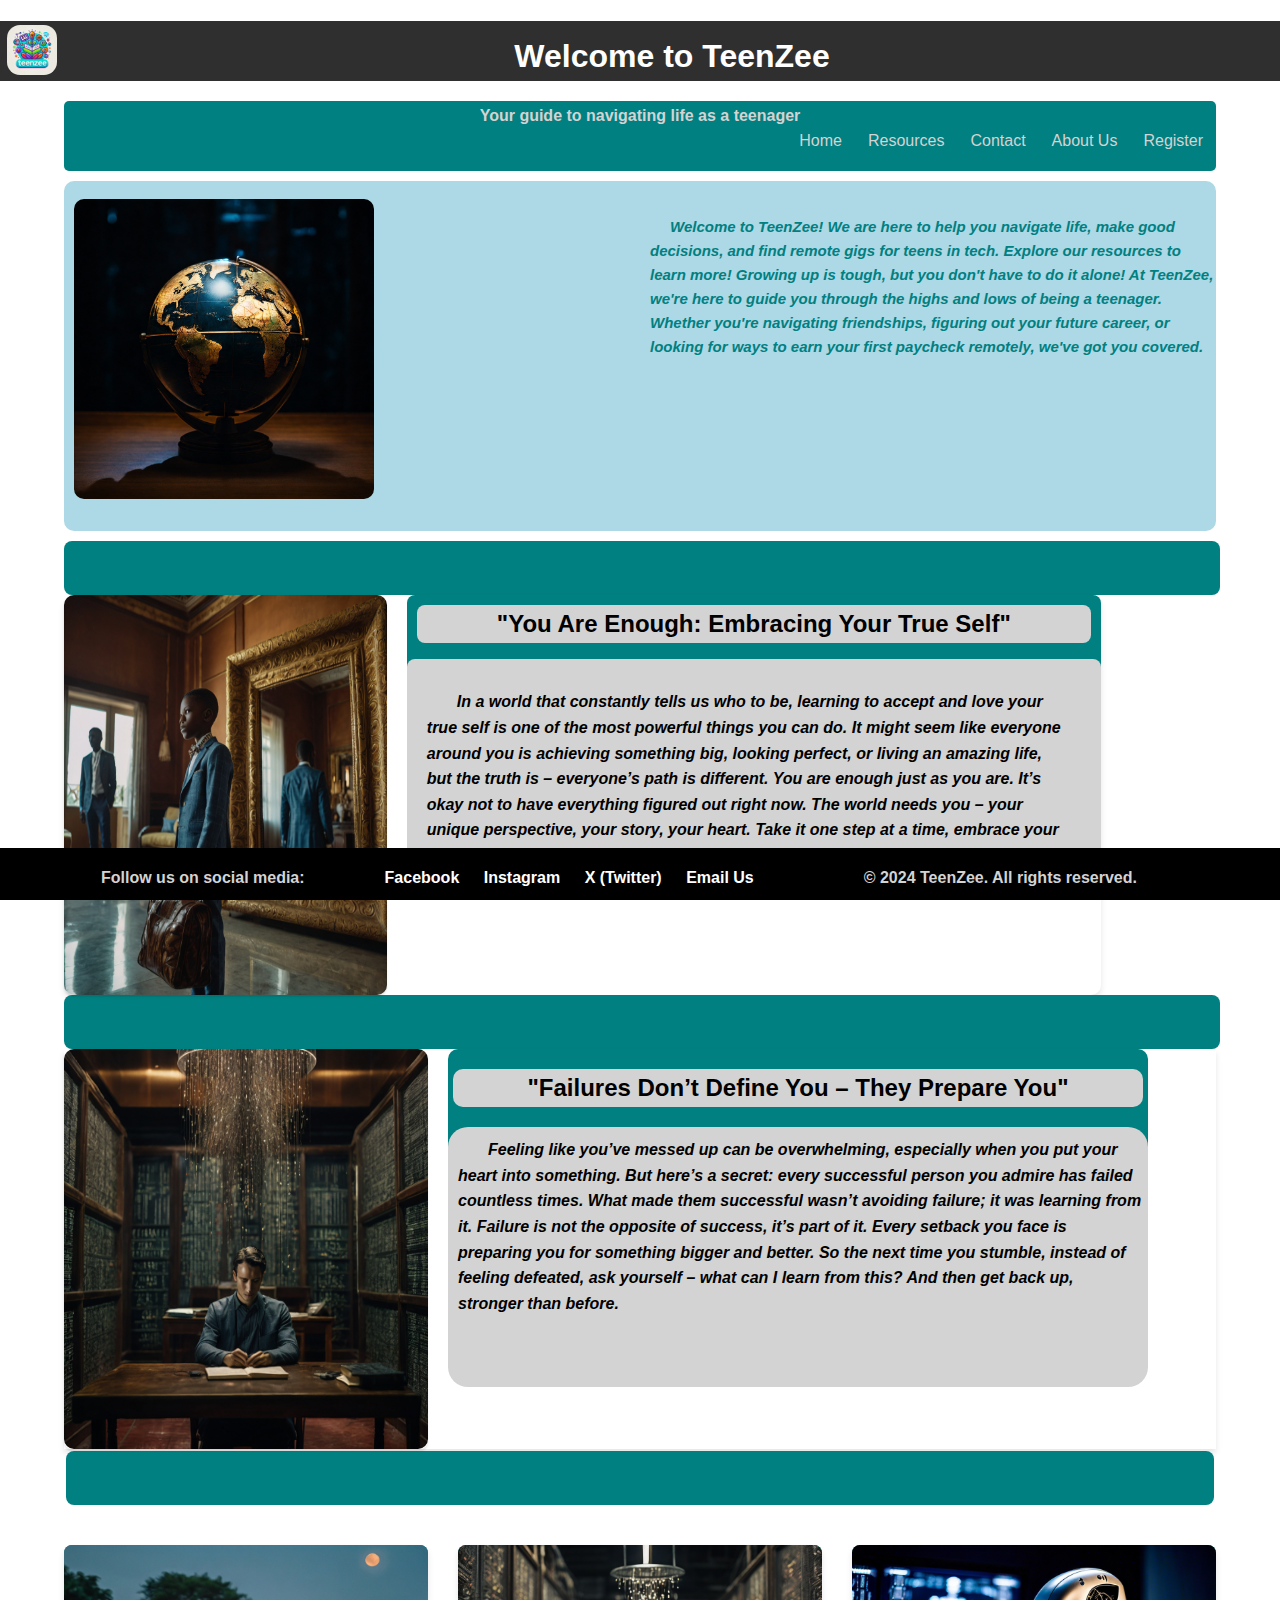
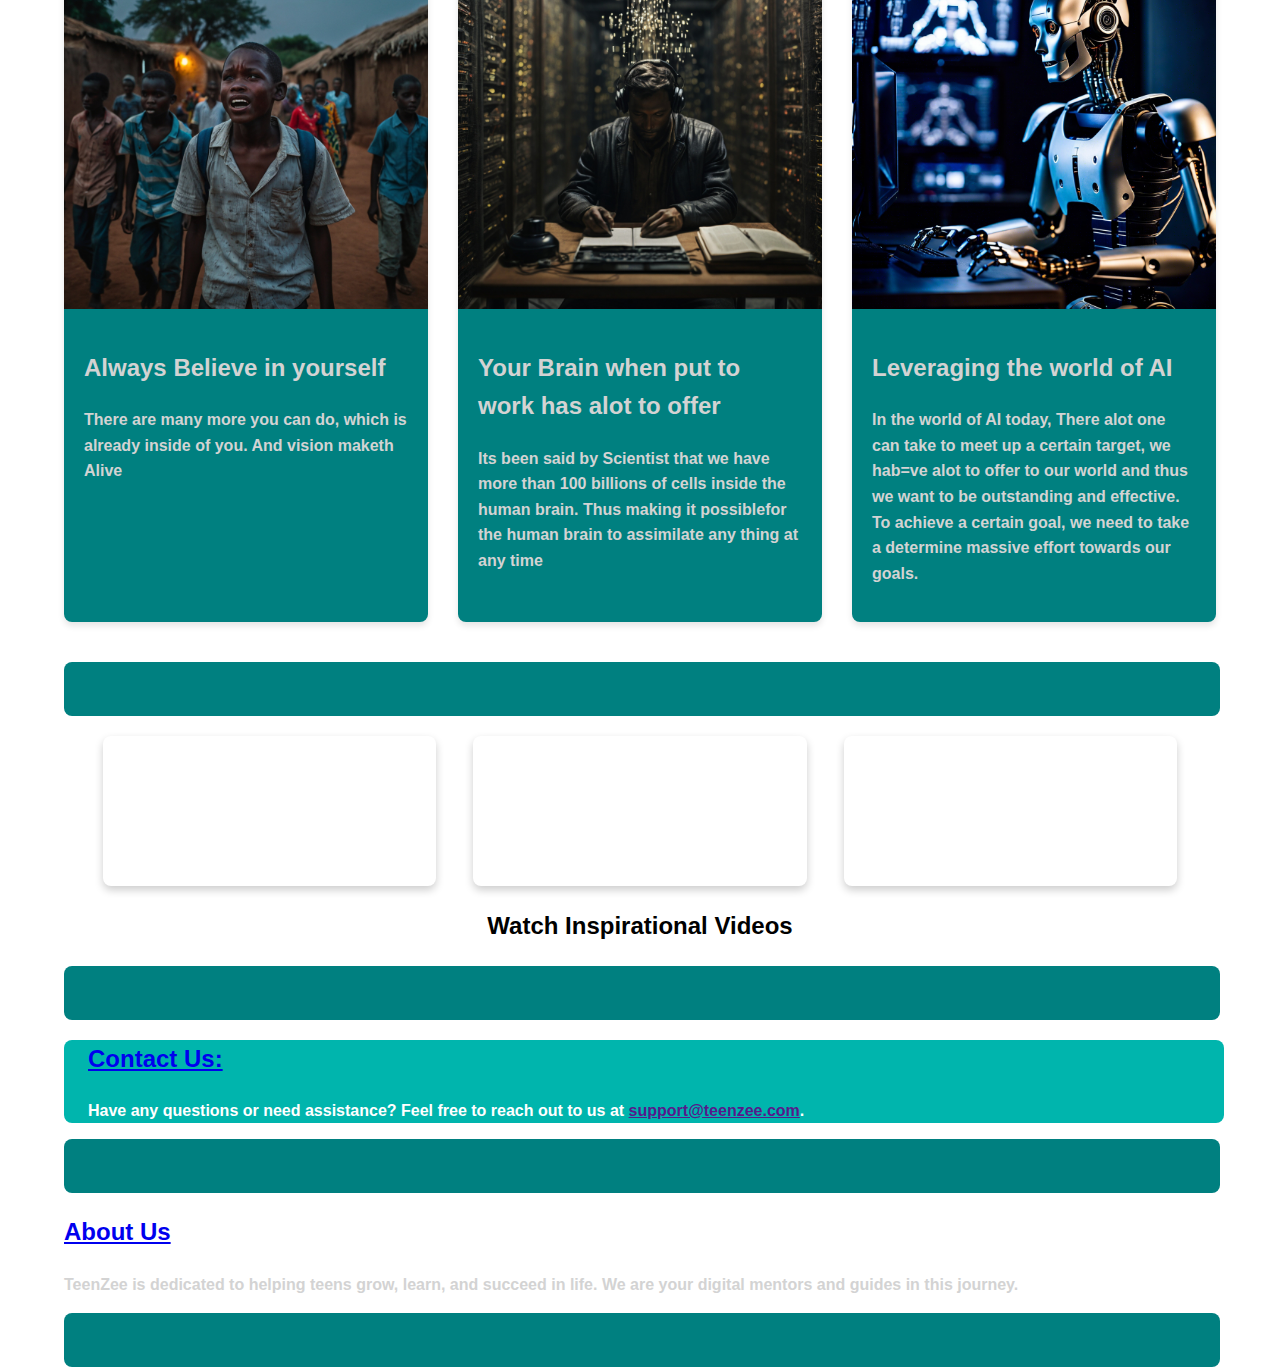
<file: index.html>
<!DOCTYPE html>
<html lang="en">

<head>
    
    <meta charset="UTF-8">
    <meta http-equiv="X-UA-Compatible" content="IE=edge" >
    <meta name="viewport" content="width=device-width, initial-scale=1">
    <meta name="viewport" content="width=device-width, initial-scale=1">
    <title>TeenZee - Navigating Teenage Life</title>
    <link rel="stylesheet" href="style/style.css">
    <!-- Add icon library -->
    <link rel="stylesheet" href="https://cdnjs.cloudflare.com/ajax/libs/font-awesome/4.7.0/css/font-awesome.min.css">
    
</head>

<body>


    <!-- Header section -->
    <header>
        
        <a href="home.html"><img class="h-logo" src="pictures/teenzee-logo.webp" alt=""></a>
        <h1>Welcome to TeenZee</h1>
        <p><b>Your guide to navigating life as a teenager</b></p>

    </header>
    <main>
        <!-- Navigation Bar -->
        <nav>
            <a href="form.php">Register</a>
            <a href="about.html">About Us</a>
            <a href="contact.html">Contact</a>
            <a href="resources.html">Resources</a>
            <a href="home.html"> Home</a>
        </nav>

        <!-- Main Content -->
        <div class="motivational-1">
            <div class="motivational-1-container"><img src="pictures/general-background.jpg" alt="belive in Yourself Its possible"></div>
                <div class="motivational-1-text">
                    <p><b>Welcome to TeenZee! We are here to help you navigate life, make good decisions, and find remote
                        gigs for teens in tech.
                        Explore our resources to learn more!
                        Growing up is tough, but you don't have to do
                        it alone! At TeenZee, we're here to guide you through the highs and lows of being a teenager.
                        Whether you're navigating friendships, figuring out your future career,
                        or looking for ways to earn your first paycheck remotely,
                        we've got you covered.
                    </p>
                </div>            
        </div>
        <!--for the write ups -->
        <div class="space-1"></div>
        <section id="intro-write-up">
           <div class="write-up-picture">
               <img class="write-up-image" src="pictures/belive-2.jpg" alt="having hope">
            </div>
            <div class="write-up-words">
                <h2>"You Are Enough: Embracing Your True Self"</h2>
                <p>In a world that constantly tells us who to be, 
                    learning to accept and love your true self is one of the most powerful things you can do. 
                    It might seem like everyone around you is achieving something big, 
                    looking perfect, or living an amazing life, but the truth is – everyone’s path is different. 
                    You are enough just as you are. It’s okay not to have everything figured out right now. 
                    The world needs you – your unique perspective, your story, your heart. 
                    Take it one step at a time, embrace your flaws, and never stop believing in your worth. 
                    Trust yourself because you’re capable of greatness.</p>
            </div>
         </section>
         <div class="space-2"></div>
         <!--Creating a colored space then a write up with picture-->
         <section id="intro-write-up-2">
            <div class="write-up-picture-2">
                <img class="write-up-image" src="pictures/mining-info.jpg" alt="failure Don't define you"></div>
            <div class="write-up-words-2">
                    <h2> "Failures Don’t Define You – They Prepare You"</h2>
                    <p>Feeling like you’ve messed up can be overwhelming, 
                        especially when you put your heart into something. 
                        But here’s a secret: every successful person you admire has failed countless times. 
                        What made them successful wasn’t avoiding failure; 
                        it was learning from it. Failure is not the opposite of success, it’s part of it. 
                        Every setback you face is preparing you for something bigger and better. 
                        So the next time you stumble, instead of feeling defeated, ask yourself – what can I learn from this? And then get back up, 
                        stronger than before.
                    </p>
            </div>
         </section>
         <!--for rectangular box -->
        <div class="space-3"></div>
        <div class="index"><!--<img src="pictures/belive-2.jpg" alt="">--></div>
        <section id="intros">
            <div class="intro">
                <img src="pictures/believe-1.jpg" alt="Believe in yourself">
                <div class="intro-content">
                    <h2>Always Believe in yourself</h2>
                    <p>There are many more you can do, which is already inside of you. And vision maketh Alive</p>
                </div>
            </div>
            <!--<a href="login.html" class="intro">-->
            <div class="intro">
                <img src="pictures/work-and-study.jpg" alt="Your brain has alot to offer">
                <div class="intro-content">
                    
                    <h2>Your Brain when put to work has alot to offer</h2>
                    <p>Its been said by Scientist that we have more than 100 billions of cells inside the human
                        brain. Thus making it possiblefor the human brain to assimilate any thing at any time
                    </p>
                   
                </div>
            </div>
            </a>
            <div class="intro">
                <img src="pictures/ai-1.png" alt="Leveraging the world of A I">
                <div class="intro-content">
                    <h2>Leveraging the world of AI</h2>
                    <p>In the world of AI today, There alot one can take to meet up a certain target, we hab=ve alot to 
                        offer to our world and thus we want to be outstanding and effective. To achieve a certain goal, we 
                        need to take a determine massive effort towards our goals. 
                    </p>

                </div>
            </div>

        </section>
        <div class="space-1"></div>

        <!-- for videos section -->
        <div class="youtube-videos">
            <tr>
                <td><iframe width="560" height="315" src="https://www.youtube.com/embed/FYb5Kx4ChvQ?si=X_srWhnIsM9GhEVZ"
                        title="YouTube video player" frameborder="0"
                        allow="accelerometer; autoplay; clipboard-write; encrypted-media; gyroscope; picture-in-picture; web-share"
                        referrerpolicy="strict-origin-when-cross-origin" allowfullscreen></iframe></td>
                <td><iframe width="560" height="315" src="https://www.youtube.com/embed/Zf87y5bWzUA?si=saxm8d0ZFpcSLP0Y"
                        title="Win or win" frameborder="0"
                        allow="accelerometer; autoplay; clipboard-write; encrypted-media; gyroscope; picture-in-picture; web-share"
                        referrerpolicy="strict-origin-when-cross-origin" allowfullscreen></iframe></td>
                <td><iframe width="560" height="315" src="https://www.youtube.com/embed/FUhfb2ESquo?si=mS-LrUgt2ils8Yfd"
                        title="YouTube video player" frameborder="0"
                        allow="accelerometer; autoplay; clipboard-write; encrypted-media; gyroscope; picture-in-picture; web-share"
                        referrerpolicy="strict-origin-when-cross-origin" allowfullscreen></iframe></td>     
            </tr>
        </div>
        <div class="call-to-action">
            <h2>Watch Inspirational Videos</h2>
        </div>
        <div class="space-1"></div>

        <!-- Contact Section -->
        <div class="contact-page">
            <h2><a href="contact.html">Contact Us: </a></h2>
            <p>Have any questions or need assistance? Feel free to reach out to us at <a href="">support@teenzee.com</a>.</p>
        </div>

        <div class="space-1"></div>
        <!-- About Us Section -->
        <div class="about-page">
            <h2><a href="about.html">About Us</a></h2>
            <p>TeenZee is dedicated to helping teens grow, learn, and succeed in life. We are your digital mentors and
                guides in this journey.</p>
        </div>

        
        <div class="space-1"></div>
        
    </main>
<!--Footer-->
<footer>
    <p>Follow us on social media:</p>
    <ul>
        <li><a href="https://www.facebook.com/victor chibuike" target="_blank">Facebook</a></li>
        <li><a href="https://www.instagram.com" target="_blank">Instagram</a></li>
        <li><a href="https://www.twitter.com/viktor chibuike" target="_blank">X (Twitter)</a></li>
        <li><a href="mailto:support@teenzee.com">Email Us</a></li>
    </ul>
    <p>&copy; 2024 TeenZee. All rights reserved.</p>
</footer>
</body>
</html>
</file>
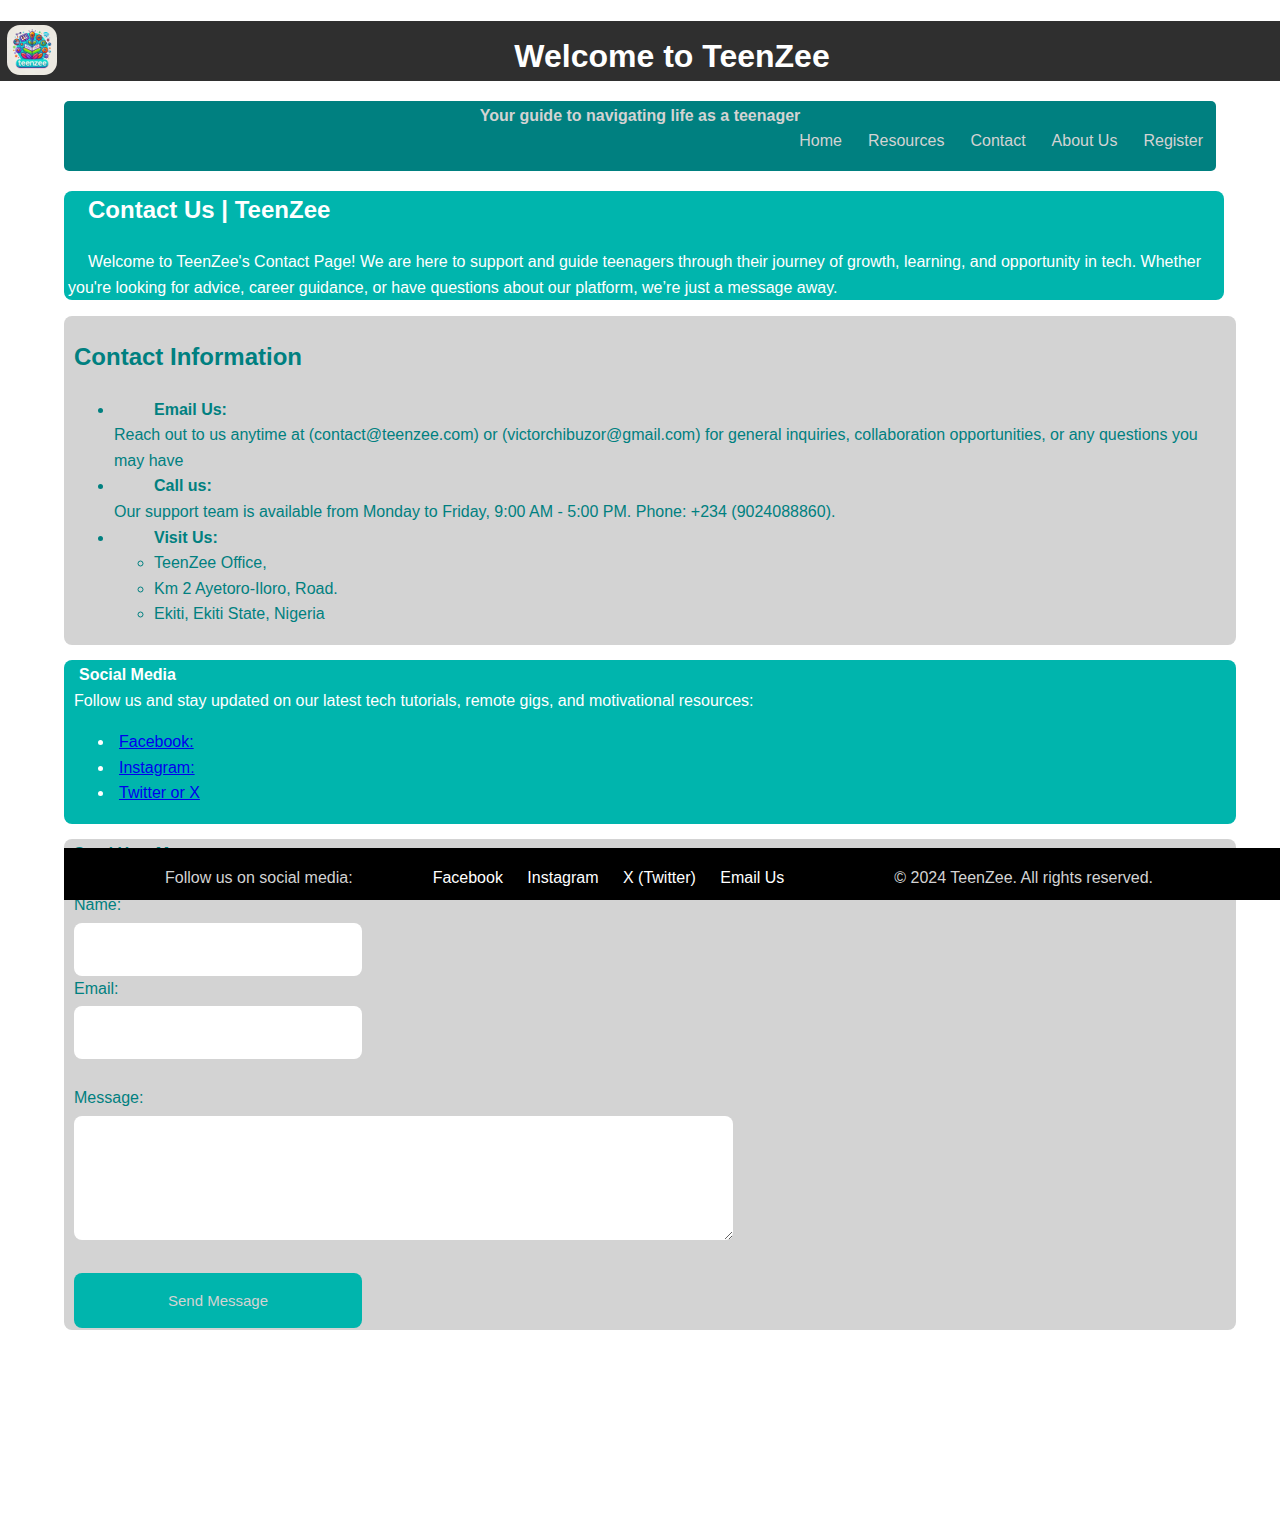
<file: contact.html>
<!DOCTYPE html>
<html lang="en">

<head>

    <meta charset="UTF-8">
    <meta http-equiv="X-UA-Compatible" content="IE=edge">
    <meta name="viewport" content="width=device-width, initial-scale=1">
    <meta name="viewport" content="width=device-width, initial-scale=1">
    <title>TeenZee - Navigating Teenage Life</title>
    <link rel="stylesheet" href="style/style.css">
    <!-- Add icon library -->
    <link rel="stylesheet" href="https://cdnjs.cloudflare.com/ajax/libs/font-awesome/4.7.0/css/font-awesome.min.css">

</head>

<body>


    <!-- Header section -->
    <header>

        <a href="home.html"><img class="h-logo" src="pictures/teenzee-logo.webp" alt=""></a>
        <h1>Welcome to TeenZee</h1>
        <p><b>Your guide to navigating life as a teenager</b></p>

    </header>
    <main>
        <!-- Navigation Bar -->
        <nav>
            <a href="form.php">Register</a>
            <a href="about.html">About Us</a>
            <a href="contact.html">Contact</a>
            <a href="resources.html">Resources</a>
            <a href="home.html"> Home</a>
        </nav>

        <!-- Main Content -->
        <section class="contact-page">
            <h2><b>Contact Us | TeenZee</b></h2>
            <p>Welcome to TeenZee's Contact Page! We are here to support and guide teenagers through their journey of
                growth, learning, and opportunity in tech. Whether you're looking for advice, career guidance, or have
                questions about our platform, we’re just a message away.</p>
        </section>
        <section class="contact-info">
            <h2>Contact Information</h2>
            <ul>
                <li>
                    <ol><b>Email Us:</b></ol>
                </li>
                Reach out to us anytime at (contact@teenzee.com) or (victorchibuzor@gmail.com) for general inquiries,
                collaboration opportunities,
                or any questions you may have
                <li>
                    <ol><b>Call us:</b></ol>
                </li>
                Our support team is available from Monday to Friday, 9:00 AM - 5:00 PM.
                Phone: +234 (9024088860).
                <li>
                    <ol><b>Visit Us:</b></ol>
                    <ul>
                        <li>TeenZee Office,</li>
                        <li>Km 2 Ayetoro-Iloro, Road.</li>
                        <li>Ekiti, Ekiti State, Nigeria</li>
                    </ul>
                </li>
            </ul>
        </section>
        <div class="contact-social">
            <b>Social Media</b><br>
            Follow us and stay updated on our latest tech tutorials, remote gigs, and motivational resources:
            <ul>

                <li><a href="https://www.facebook.com/victor chibuike" target="_blank">Facebook:</a></li>
                <li><a href="https://www.instagram.com" target="_blank">Instagram:</a></li>
                <li><a href="https://www.twitter.com/viktor chibuike" target="_blank">Twitter or X</a></li>
            </ul>
        </div>

        <div class="contact-msg">
            <b>Send Us a Message</b><br>
            If you have a question, suggestion, or just want to say hi, fill out the form below,
            and we'll get back to you within 24-48 hours!
            <form action="submit_form.php" method="POST">
                <label for="name" placeholder="Name">Name:</label>
                <input type="text" id="name" name="name" required><br>

                <label for="email" placeholder="Email">Email:</label>
                <input type="email" id="email" name="email" required><br><br>

                <label for="message">Message:</label>
                <textarea id="message" name="message" rows="8" cols="80" required></textarea><br><br>

                <input type="submit" value="Send Message">
            </form>
        </div>
        <div class="space"></div>

        <!-- Footer -->
        <footer>
            <p>Follow us on social media:</p>
            <ul>
                <li><a href="https://www.facebook.com/victor chibuike" target="_blank">Facebook</a></li>
                <li><a href="https://www.instagram.com" target="_blank">Instagram</a></li>
                <li><a href="https://www.twitter.com/viktor chibuike" target="_blank">X (Twitter)</a></li>
                <li><a href="mailto:support@teenzee.com">Email Us</a></li>
            </ul>
        </footer>
        <!--Footer-->
        <footer>
            <p>Follow us on social media:</p>
            <ul>
                <li><a href="https://www.facebook.com/victor chibuike" target="_blank">Facebook</a></li>
                <li><a href="https://www.instagram.com" target="_blank">Instagram</a></li>
                <li><a href="https://www.twitter.com/viktor chibuike" target="_blank">X (Twitter)</a></li>
                <li><a href="mailto:support@teenzee.com">Email Us</a></li>
            </ul>
            <p>&copy; 2024 TeenZee. All rights reserved.</p>
        </footer>
</body>

</html>
</file>
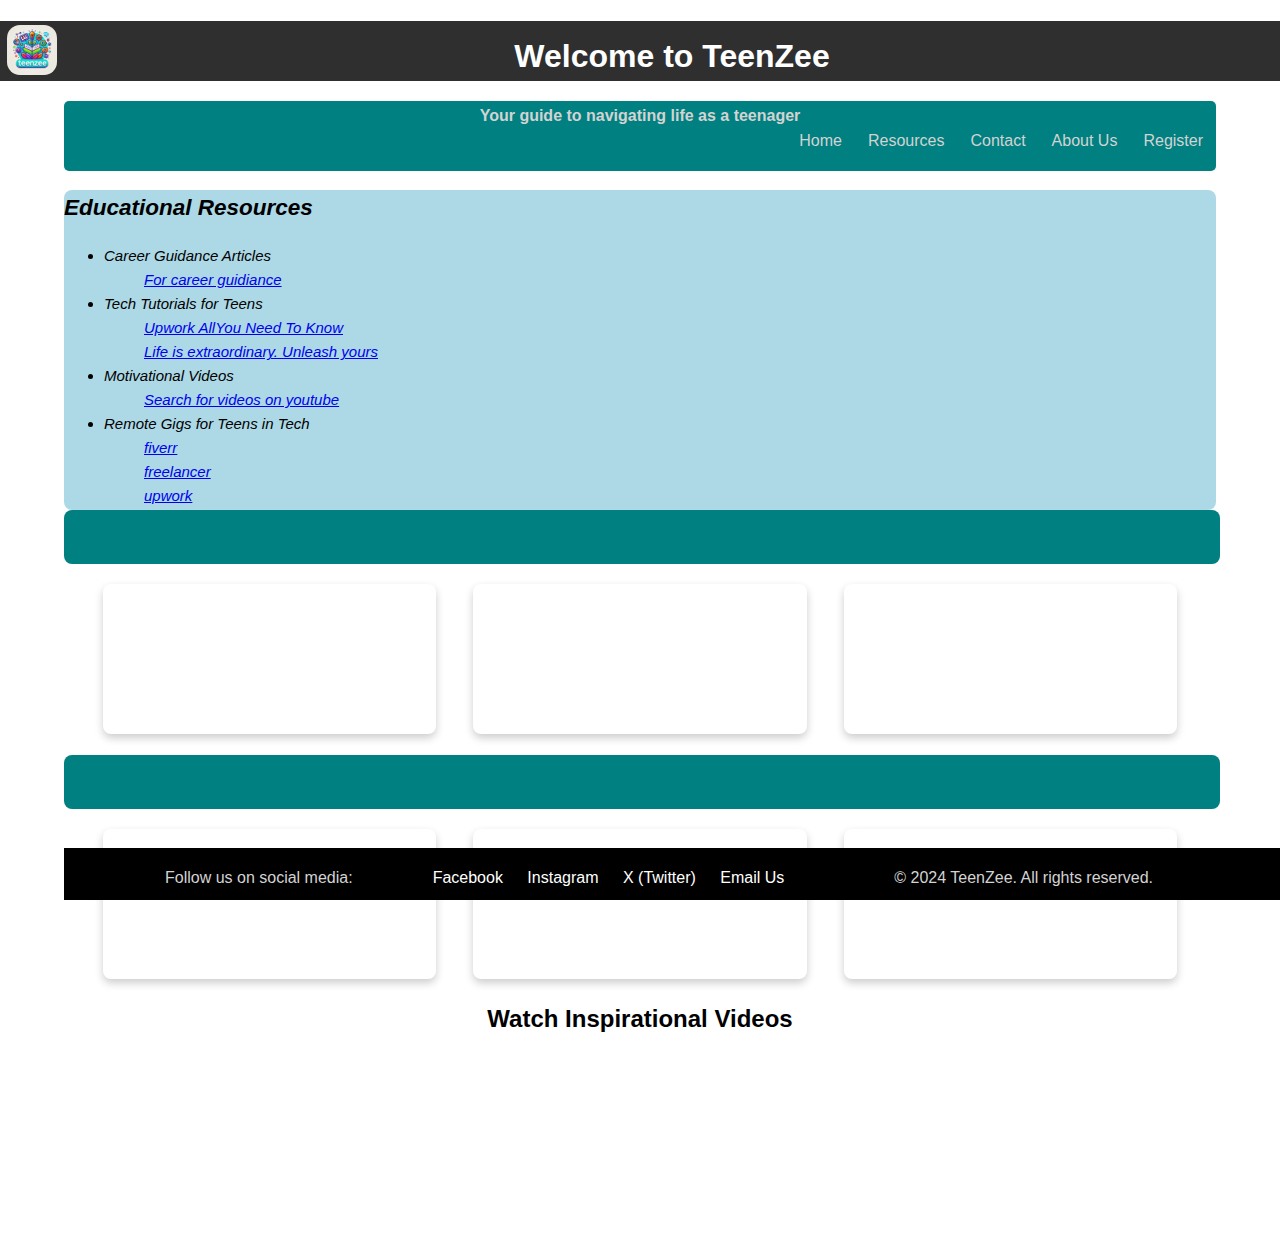
<file: resources.html>
<!DOCTYPE html>
<html lang="en">

<head>

    <meta charset="UTF-8">
    <meta http-equiv="X-UA-Compatible" content="IE=edge">
    <meta name="viewport" content="width=device-width, initial-scale=1">
    <meta name="viewport" content="width=device-width, initial-scale=1">
    <title>TeenZee - Navigating Teenage Life</title>
    <link rel="stylesheet" href="style/style.css">
    <!-- Add icon library -->
    <link rel="stylesheet" href="https://cdnjs.cloudflare.com/ajax/libs/font-awesome/4.7.0/css/font-awesome.min.css">

</head>

<body>


    <!-- Header section -->
    <header>

        <a href="home.html"><img class="h-logo" src="pictures/teenzee-logo.webp" alt=""></a>
        <h1>Welcome to TeenZee</h1>
        <p><b>Your guide to navigating life as a teenager</b></p>

    </header>
    <main>
        <!-- Navigation Bar -->
        <nav>
            <a href="form.php">Register</a>
            <a href="about.html">About Us</a>
            <a href="contact.html">Contact</a>
            <a href="resources.html">Resources</a>
            <a href="home.html"> Home</a>
        </nav>

        <!-- Main Content -->
        <section class="resources-page">
            <h2>Educational Resources</h2>
            <ul>
                <li>Career Guidance Articles</li>
                    <ol><a href="https://www.careerinstem.com/">For career guidiance</a></ol>
                <li>Tech Tutorials for Teens</li>
                    <ol><a href="https://www.teencoachacademy.com/"></a></ol>
                    <ol><a href="https://youtu.be/D_Q-Zf_aDkA?si=2oITyqFNU0DXfhmC">Upwork AllYou Need To Know</a></ol>
                    <ol><a href="https://www.tonyrobbins.com/">Life is extraordinary. Unleash yours</a></ol>
                <li>Motivational Videos</li>
                    <ol><a href="https://youtube.com">Search for videos on youtube</a></ol>
                <li>Remote Gigs for Teens in Tech</li>
                    <ol><a href="https://www.fiverr.com/">fiverr</a></ol>
                    <ol><a href="https://www.freelancer.com/">freelancer</a></ol>
                    <ol><a href="https://www.upwork.com/">upwork</a></ol>
            </ul>
        </section>
        <div class="space-1"></div>

        <div class="youtube-videos">
            <tr>
                <td><iframe width="560" height="315" src="https://www.youtube.com/embed/FYb5Kx4ChvQ?si=X_srWhnIsM9GhEVZ"
                        title="YouTube video player" frameborder="0"
                        allow="accelerometer; autoplay; clipboard-write; encrypted-media; gyroscope; picture-in-picture; web-share"
                        referrerpolicy="strict-origin-when-cross-origin" allowfullscreen></iframe></td>
                <td><iframe width="560" height="315" src="https://www.youtube.com/embed/Zf87y5bWzUA?si=saxm8d0ZFpcSLP0Y"
                        title="Win or win" frameborder="0"
                        allow="accelerometer; autoplay; clipboard-write; encrypted-media; gyroscope; picture-in-picture; web-share"
                        referrerpolicy="strict-origin-when-cross-origin" allowfullscreen></iframe></td>
                <td><iframe width="560" height="315" src="https://www.youtube.com/embed/FUhfb2ESquo?si=mS-LrUgt2ils8Yfd"
                        title="YouTube video player" frameborder="0"
                        allow="accelerometer; autoplay; clipboard-write; encrypted-media; gyroscope; picture-in-picture; web-share"
                        referrerpolicy="strict-origin-when-cross-origin" allowfullscreen></iframe></td>
            </tr>
        </div>
        <div class="space-1"></div>


        <div class="youtube-videos">
            <tr>
                <td><iframe width="560" height="315" src="https://www.youtube.com/embed/Qi7rJFLWhyA?si=EjKnDSkVouOi4QJa" title="YouTube video player" frameborder="0" allow="accelerometer; autoplay; clipboard-write; encrypted-media; gyroscope; picture-in-picture; web-share" referrerpolicy="strict-origin-when-cross-origin" allowfullscreen></iframe></td>
                <td><iframe width="560" height="315" src="https://www.youtube.com/embed/_pEEVtiReVc?si=ZW-fBgsQl4FsAiP8" title="YouTube video player" frameborder="0" allow="accelerometer; autoplay; clipboard-write; encrypted-media; gyroscope; picture-in-picture; web-share" referrerpolicy="strict-origin-when-cross-origin" allowfullscreen></iframe></td>
                <td><iframe width="560" height="315" src="https://www.youtube.com/embed/InjJ7WIpsZE?si=WgOk2kUHRp44a_dY" title="YouTube video player" frameborder="0" allow="accelerometer; autoplay; clipboard-write; encrypted-media; gyroscope; picture-in-picture; web-share" referrerpolicy="strict-origin-when-cross-origin" allowfullscreen></iframe></iframe></td>
            </tr>
        </div>
        <div class="call-to-action">
            <h2>Watch Inspirational Videos</h2>
        </div>
        <div class="space"></div>
        <!--Footer-->
        <footer>
            <p>Follow us on social media:</p>
            <ul>
                <li><a href="https://www.facebook.com/victor chibuike" target="_blank">Facebook</a></li>
                <li><a href="https://www.instagram.com" target="_blank">Instagram</a></li>
                <li><a href="https://www.twitter.com/viktor chibuike" target="_blank">X (Twitter)</a></li>
                <li><a href="mailto:support@teenzee.com">Email Us</a></li>
            </ul>
            <p>&copy; 2024 TeenZee. All rights reserved.</p>
        </footer>
</body>

</html>
</file>
<file: style/style.css>
/* General Styles */
@charset "utf-8";

:root {
  --primary-color: #008080;
  --secondary-color: #00b5ad;
  --background-color: #d3d3d3;
  --text-color: #000000;
  --for-dark-bg: #ffffff;
  --for-headers: #2f2f2f;
  --for-moltivation-2: #add8e6;
  --for-moltivation: #ff6f61;
}

/* {
    outline: 1px solid red; /* Shows the boundaries of all elements 
}
 */
html[Attributesstyle] {
  -webkit-localeany: "en";
}

:host,
:root {
  --rem: 16;
}

:root {
  view-transition-name: root;
}

html {
  display: block;
}

body,
html {
  font-family: Arial, sans-serif;
  margin: 0;
  padding: 0;
  color: var(--background-color);
  background-color: var(--light-color);
  line-height: 1.6;
  background-size: cover;
  min-height: calc(100vh - 100px);
}

main {
  flex: 1;
  margin: 10px auto 0;
  padding: 0px;
  min-height: calc(100vh - 100px);
}

header {
  background-color: var(--for-headers);
  float: center;
  margin-top: 10px;
  color: var(--for-dark-bg);
  text-align: center;
  height: 60px;
  margin-bottom: 20px;
}

header h1 {
  padding-top: 10px;
  margin-bottom: 10px;
  font-family: Arial, Helvetica, sans-serif;
  font-size: xx-large;
}

header p {
  padding-top: 10px;
  color: var(--background-color);
  margin-top: 0px;
}

.h-logo {
  height: 50px;
  width: 50px;
  padding: 2px;
  border-radius: 15px;
  float: left;
  margin: 2px 5px 10px 5px;
}

/* for nav bar */

nav {
  background-color: var(--primary-color);
  overflow: hidden;
  padding-top: 10px;
  margin-top: 10px;
  border-radius: 5px;
}

nav a {
  float: right;
  display: inline-flex;
  color: var(--background-color);
  text-align: center;
  padding: 17px 13px;
  text-decoration: none;
}

nav a:hover {
  background-color: var(--for-headers);
  box-shadow: var(--secondary-color);
  border-radius: 30px 5px 30px 2px;
  transform: translateY(-3px);
  height: 20px;
  padding-top: 10px;
}

/* for the first write up */

.motivational-1 {
  display: flex;
  justify-content: center;
  align-items: center;
  flex-wrap: nowrap;
  margin-top: 10px;
  background-color: var(--for-moltivation-2);
  border-radius: 10px;
  height: 350px;
  width: auto;
  margin-bottom: 10px;
}

.motivational-1-container {
  float: left;
  padding: 10px;
  height: auto;
}

.motivational-1 p {
  height: auto;
  float: right;
  border-radius: 10px;
  text-indent: 10px;
  display: inline-flex;
  flex-direction: row;
  background-color: var(--for-moltivation-2);
  color: var(--text-color);
  font-style: italic;
  font-family: Arial, Helvetica, sans-serif;
}

.motivational-1 b {
  color: var(--primary-color);
  text-indent: 20px;
  font-size: 15px;
}

.motivational-1 img {
  float: left;
  height: 300px;
  border-radius: 10px;
}

/* for section intro-write-up */
#intro-write-up {
  display: flex;
  flex-direction: row;
  align-items: normal;
  gap: 20px;
  flex-basis: calc(33.333% - 20px);
  box-shadow: 0 4px 6px rgba(0, 0, 0, 0.1);
  transition: transform 0.3s ease;
  border-radius: 10px;
}

#intro-write-up:hover {
  transform: translateY(-10px);
}

.write-up-picture {
  display: flex;
  justify-content: space-between;
  align-items: row;
  border-radius: 10px;
  height: auto;
  width: 100%;
  float: left;
  flex-basis: calc(33.333% - 20px);
  box-shadow: 0 2px 2px rgba(0, 0, 0, 0.1);
}

.write-up-words {
  height: 300px;
  width: 700px;
  border-radius: 8px;
  background-color: var(--background-color);
  color: var(--text-color);
  background-color: var(--primary-color);
  float: left;
}

.write-up-words h2 {
  background-color: var(--background-color);
  text-align: center;
  border-radius: 8px;
  margin: 10px;
}

.write-up-words p {
  background-color: var(--background-color);
  text-indent: 30px;
  height: 70%;
  padding: 30px 30px 0px 20px;
  border-radius: 8px;
  font-style: italic;
}

.write-up-image {
  height: 400px;
  width: 100%;
  max-width: 600px;
  float: left;
  border-radius: 10px;
}

/* for rectangular breakage */
.space-1 {
  height: 50px;
  width: 100%;
  border-radius: 8px;
  background-color: var(--primary-color);
  border: none;
  padding: 2px 2px 2px 2px;
}

/* for rectangular breakage 2 */
.space-2 {
  height: 50px;
  width: 100%;
  border-radius: 8px;
  background-color: var(--primary-color);
  border: none;
  padding: 2px 2px 2px 2px;
}

.space-3 {
  height: 50px;
  width: auto;
  border-radius: 8px;
  background: var(--primary-color);
  border: none;
  border-inline: none;
  padding: 2px 2px 2px 2px;
  margin: 2px 2px 2px 2px;
}

/* for section intro-write-up-2 */

#intro-write-up-2 {
  display: flex;
  flex-direction: row;
  align-items: normal;
  gap: 20px;
  transition: transform 0.3s ease;
  flex-basis: calc(33.333% - 20px);
  box-shadow: 0 4px 6px rgba(0, 0, 0, 0.1);
}

#intro-write-up-2:hover {
  transform: translateY(-5px);
}

.write-up-picture-2 {
  display: flex;
  justify-content: space-between;
  align-items: row;
  height: auto;
  width: 100%;
  border-radius: 8px;
  float: left;
  flex-basis: calc(33.333% - 20px);
  box-shadow: 0 2px 2px rgba(0, 0, 0, 0.1);
}

.write-up-words-2 {
  background-color: var(--primary-color);
  height: 250px;
  width: 700px;
  border-radius: 10px;
}

.write-up-words-2 h2 {
  background-color: var(--background-color);
  border-radius: 10px;
  text-align: center;
  color: var(--text-color);
  margin-left: 5px;
  margin-right: 5px;
}

.write-up-words-2 p {
  background-color: var(--background-color);
  text-indent: 30px;
  font-style: italic;
  font-family: Arial, Helvetica, sans-serif;
  border-radius: 20px;
  color: var(--text-color);
  height: 100%;
  padding: 10px 6px 0px 10px;
}

.index {
  height: 30px;
  width: 30px;
  float: left;
  border-radius: 10px;
}

.img {
  float: left;
  border-radius: 5px;
  height: 5px;
  width: 5px;
  margin-left: 0px;
}

#intros {
  display: flex;
  flex-wrap: wrap;
  justify-content: space-between;
  margin-top: 40px;
}

.intro {
  flex-basis: calc(33.333% - 20px);
  margin-bottom: 40px;
  background: var(--primary-color);
  border-radius: 8px;
  overflow: hidden;
  box-shadow: 0 4px 6px rgba(0, 0, 0, 0.1);
  transition: transform 0.3s ease;
}

.intro:hover {
  transform: translateY(-5px);
  color: var(--text-color);
}

.intro img {
  max-width: 100%;
  height: auto;
  display: block;
}

.intro-content {
  padding: 20px;
}

.video-section {
  margin: 40px 0;
}

.video-section iframe {
  width: 100%;
  max-width: 560px;
  height: 315px;
}
/* for form page and signup page */
.bbody {
  background: var(--for-headers) no-repeat;
  background-image: url(/pictures/form-sign-picture.jpg);
  background-position: center;
  background-size: cover;
  min-height: 100vh;
  width: 100%;
}

.login-container {
  display: flex;
  justify-content: center;
  align-items: center;
  min-height: 100vh;
}

.form-box {
  position: relative;
  width: 400px;
  height: 550px;
  border: 2px solid rgba(255, 255, 2550.5);
  border-radius: 20px;
  backdrop-filter: blur(15px);
  display: flex;
  justify-content: center;
  align-items: center;
}

.form-box h2 {
  color: var(--background-color);
  text-align: center;
  font-size: 30px;
}

.form-box .input-box {
  position: relative;
  margin: 20px 0;
  width: 310px;
  border-bottom: 2px solid var(--for-dark-bg);
}

.form-box .input-box input {
  width: 80%;
  height: 45px;
  color: var(--for-dark-bg);
  background: transparent;
  border: none;
  outline: none;
  padding: var(--for-dark-bg);
  font-size: 14px;
}

input::placeholder {
  color: var(--background-color);
}

.btn {
  color: var(--background-color);
  background: var(--primary-color);
  width: 100%;
  height: 40px;
  display: flex;
  justify-content: center;
  align-items: center;
  border-radius: 5px;
  outline: none;
  border: none;
  font-size: 16px;
  cursor: pointer;
  box-shadow: 3px 0 10px rgba(255, 255, 2550.5);
}

.group {
  display: flex;
  justify-content: center;
}

.group span {
  color: var(--for-dark-bg);
  position: relative;
  top: 10px;
  text-decoration: none;
  font-weight: 500;
  padding-top: 2px;
  padding-right: 2px;
}

.group span a {
  color: var(--for-dark-bg);
  position: relative;
  font-weight: 500;
  margin: 5px 0 10px 0;
}

.group a:focus {
  color: var(--for-dark-bg);
  text-decoration: underline;
}

.space {
  height: 200px;
  width: 100%;
}

/* for Youtube Videos */

.youtube-videos {
  display: flex;
  justify-content: space-around;
  flex-wrap: wrap;
  padding: 20px;
  margin-bottom: 1px;
}

.youtube-videos tr {
  width: 30%;
}

.youtube-videos iframe {
  width: 30%;
  height: 40%;
  border-radius: 8px;
  box-shadow: 0 4px 8px rgba(0, 0, 0, 0.2);
}


.call-to-action {
  text-align: center;
  color: var(--text-color);
}

.call-to-action h2 {
  margin-top: 0px;
}

.call-to-action:hover {
  text-decoration: underline;
}

footer {
  display: flex;
  flex-direction: row;
  background-color: var(--text-color);
  color: var(--background-color);
  padding: 1px;
  position: fixed;
  bottom: 0;
  width: 100%;
  height: 50px;
}

footer ul {
  margin-left: 70px;
  text-align: center;
  list-style-type: none;
  padding: 0;
  height: 1px;
}

footer ul li {
  margin-left: 30px;
  display: inline;
  margin: 0 10px;
}

footer ul li a {
  color: var(--for-dark-bg);
  text-decoration: none;
  font-family: "Franklin Gothic Medium", "Arial Narrow", Arial, sans-serif;
}

footer ul li a:hover {
  text-decoration: underline;
}

footer p {
  margin-left: 100px;
}

/*for login page */
.login-section container {
  width: 30%;
  max-width: 50px;
  margin: 100px auto;
  background-image: url(/pictures/inside-login1.jpg);
  padding: 20px;
  border-radius: 10px;
  box-shadow: 0 4px 8px rgba(0, 0, 0, 0.1);
}

.login-section container h2 {
  text-align: center;
  padding-top: 10px;
  color: #333;
}

.form-group {
  margin-bottom: 5px;
}

label {
  display: block;
  margin-bottom: 5px;
}

/*for Resources.html */

.resources-page {
    color: var(--text-color);
    font-style: italic;
    font-size: 15px;
    font-family: Arial, Helvetica, sans-serif;
    height: 320px;
    width: 100%;
    background-color: var(--for-moltivation-2);
    border-radius: 8px;
}

/*for contact.html */
.contact-page {
    color: var(--for-dark-bg);
    text-indent: 20px;
    height: auto;
    width: 100%;
    background-color: var(--secondary-color);
    border-radius: 8px;
    padding: 0px 4px;
}
.contact-info {
    color: var(--primary-color);
    height: auto;
    width: 100%;
    background-color: var(--background-color);
    padding: 2px 10px;
    border-radius: 8px;
}
.contact-social {
    text-indent: 5px;
    color: var(--for-dark-bg);
    height: auto;
    width: 100%;
    background-color: var(--secondary-color);
    padding: 2px 10px;
    border-radius: 8px;
    margin-top: 15px;
}

.contact-msg {
    color: var(--primary-color);
    height: auto;
    width: 100%;
    background-color: var(--background-color);
    padding: 2px 10px;
    border-radius: 8px;
    margin-top: 15px;
}
.contact-msg textarea {
    border-radius: 8px;
    border: none;

}
input[type="text"],
input[type="Email"],
input[type="submit"],
select {
  width: 25%;
  display:flexbox;
  padding: 19px 0;
  border-radius: 8px;
  border: var(--background-color);
}
input[type="submit"]{
    background-color: var(--secondary-color);
    color: var(--background-color);
    font-size: 15px;
}
/* For About Us Section */
.about-us-page {
    color: var(--for-dark-bg);
    height: auto;
    width: 100%;
    background-color: var(--secondary-color);
    padding: 0 5px;
    text-indent: 20px;
    border-radius: 8px;
}

.about-us-our-mission {
    color: var(--primary-color);
    height: auto;
    width: 100%;
    background-color: var(--background-color);
    padding: 4px 5px;
    text-indent: 20px;
    border-radius: 8px;
    margin-top: 10px;
}

.about-us-why-teenzee {
    color: var(--for-dark-bg);
    height: auto;
    width: 100%;
    background-color: var(--secondary-color);
    padding: 4px 5px;
    text-indent: 20px;
    border-radius: 8px;
    margin-top: 10px;
}

.about-us-our-vision {
    color: var(--primary-color);
    height: auto;
    width: 100%;
    background-color: var(--background-color);
    padding: 4px 5px;
    text-indent: 20px;
    border-radius: 8px;
    margin-top: 10px;
}

.about-us-meet-ourteam {
    color: var(--for-dark-bg);
    height: auto;
    width: 100%;
    background-color: var(--secondary-color);
    padding: 4px 5px;
    text-indent: 20px;
    border-radius: 8px;
    margin-top: 10px;
}
.about-us-meet-ourteam img {
    border-color: var(--background-color);
    border-radius: 20% 20% 20% 20%;
    border-style: groove;
    height: 150px;
    padding: 0 20px;
}

.about-us-join-our-community {
    color: var(--primary-color);
    height: auto;
    width: 100%;
    background-color: var(--background-color);
    padding: 4px 5px;
    text-indent: 20px;
    border-radius: 8px;
    margin-top: 10px;
}
.about-us-join-our-community img {
    border-color: var(--background-color);
    border-radius: 20% 20% 20% 20%;
    height: 150px;
    border-color: var(--for-moltivation);
    padding: 0 20px;
}
/* for student and Mentor dashboard */
.dashboard {

  color:var(--text-color);
}

.dashboard h2 {
  color: #333;
}

.dashboard-cards {
  display: flex;
  gap: 20px;
  margin-top: 20px;
}

.card {
  background-color: white;
  padding: 20px;
  border: 1px solid #ddd;
  border-radius: 8px;
  width: 30%;
  text-align: center;
}

.card h3 {
  color: #333;
}

.card a {
  display: block;
  margin-top: 10px;
  color: #4CAF50;
  text-decoration: none;
}

.card a:hover {
  text-decoration: underline;
}
.mentor-profile h2 {
  color: var(--text-color);
}
.mentor-profile p {
  color: var(--text-color);
}

/* for screen resolutions */
@media (max-width: 400px) {
  .youtube-videos {
    width: 100%;
  }
}

@media (min-width: 250px) {
  .motivational {
    height: 90%;
    width: 90%;
  }
}

@media (max-width: 250px) {
  .motivational {
    height: 90%;
    width: 90%;
  }
}

@media (max-width: 250px) {
  .motivational-1-container {
    height: 90%;
    width: 90%;
  }
}

@media (min-width: 250px) {
  .motivational-1-container {
    height: 90%;
    width: 90%;
  }
}

@media (min-width: 250px) {
  .motivational-1-text {
    height: 90%;
    width: 90%;
  }
}

@media (min-width: 250px) {
  .motivational-1-text {
    height: 90%;
    width: 90%;
  }
}

@media (max-width: 250px) {
  .motivational-1-text {
    height: 90%;
    width: 90%;
  }
}

@media (min-width: 250px) {
  #intro-write-up {
    height: 90%;
    width: 90%;
  }
}

@media (max-width: 250px) {
  #intro-write-up {
    height: 90%;
    width: 90%;
  }
}

@media (min-width: 350px) {
  main {
    height: 90%;
    width: 90%;
  }
}
@media screen and (max-width: 200px){
  body {
    width: 50%;
    padding: 10px;
  }
}
</file>
